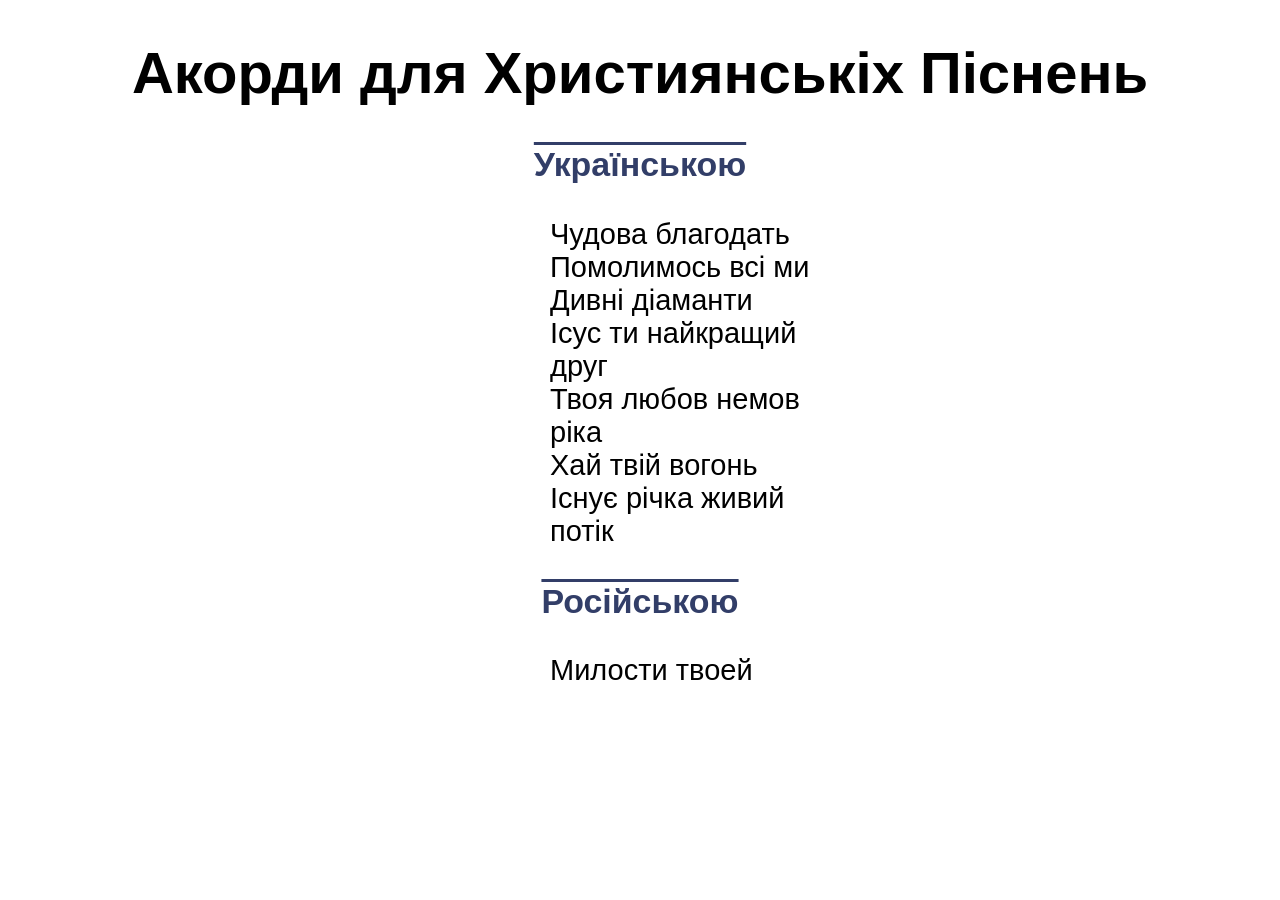
<file: index.html>
<!DOCTYPE html>
<html>
    <head>
        <meta charset="utf-8">
        <meta name="viewport" content="width=device-width, initial-scale=1.0">
        <link rel="stylesheet" href="style.css">
        <title>Християнські Пісні Акорди</title>
    </head>
<body style="background-image: url(https://img.freepik.com/free-photo/cloudy-landscape-cumulus-haze-scenic_1232-3932.jpg?semt=ais_hybrid&w=740&q=80);" >
    <h1>Акорди для Християнськіх Піснень</h1>

    <h3 class="header"> Українською </h3>
            <ul>
                <ol><a href="ChudovaBlagodat.html">Чудова благодать</a></ol>
                <ol><a href="pomolymosvsimy.html">Помолимось всі ми</a></ol>
                <ol><a href="DyvniDiamaty.html">Дивні діаманти</a></ol>
                <ol><a href="iisusTyNaikraschyDrug.html">Ісус ти найкращий друг</a></ol>
                <ol><a href="tvoyalubovnemovr.html">Твоя любов немов ріка</a></ol>
                <ol><a href="haitviyvogon.html"> Хай твій вогонь </a></ol>
                <ol><a href="IsnueRichka.html">Існує річка живий потік </a></ol>
            </ul>


    <h3 class="header"> Російською </h3>
            <ul>
                <ol><a href="MilostyTvoei.html">Милости твоей </a></ol>
            </ul>


            


</body>
</html>
</file>
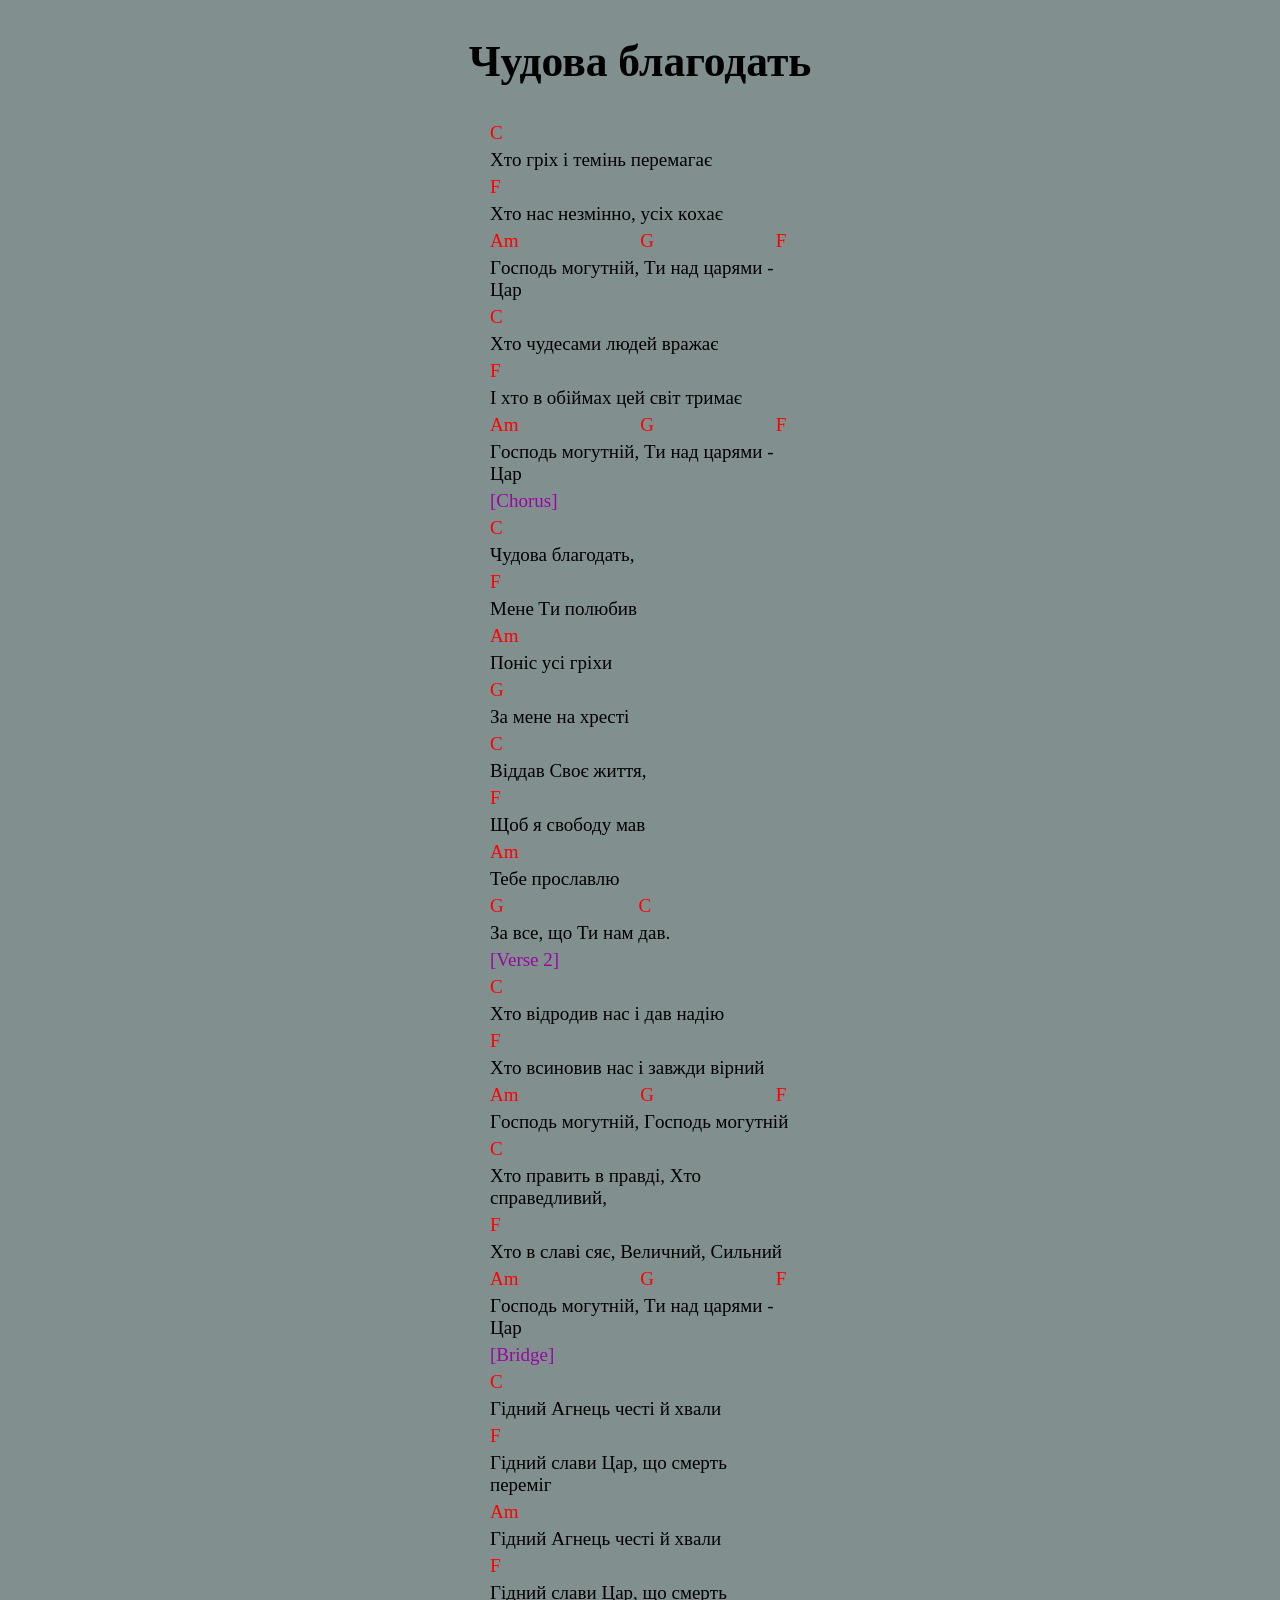
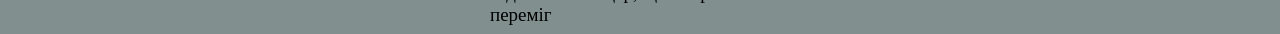
<file: ChudovaBlagodat.html>
<!DOCTYPE html>
<html>
    <head>
        <meta charset="utf-8">
        <link rel="stylesheet" href="style.css">
        <title>Чудова благодать</title>
    </head>
<body style="background-color: rgb(129, 143, 143);">
    <h2 style="text-align: center;">Чудова благодать</h2>
    <div class="ChudovaBlagodat" style="font-size: 19px; width: 300px; margin: 0 auto; text-align: left;">
    

        <p>C</p>                                       
        Xтo гpix i тeмiнь пepeмaгaє                       
        <p>F</p>                                           
        Xтo нac нeзмiннo, уcix кoxaє               
        <p class="threeCh">Am G F</p>                 
        Гocпoдь мoгутнiй, Tи нaд цapями - Цap      
        <p>C</p>                                           
        Xтo чудecaми людeй вpaжaє               
        <p>F</p>                                            
        I xтo в oбiймax цeй cвiт тpимaє                
        <p class="threeCh">Am G F</p>                  
        Гocпoдь мoгутнiй, Tи нaд цapями - Цap        
        <p class="word">[Chorus]</p>                                   
        <p>C</p>                              
        Чудова благодать,                           
        <p>F</p>                            
        Meнe Tи пoлюбив                             
        <p>Am</p>                           
        Пoнic уci гpixи                          
        <p>G</p>                      
        Зa мeнe нa xpecтi                   
        <p>C</p>                       
        Віддав Своє життя,                        
        <p>F</p>                               
        Щоб я свободу мав                      
        <p>Am</p>                             
        Teбe пpocлaвлю                          
        <p class="twoCh">G C</p>               
        Зa вce, що Ти нам дав.               
        <p class="word">[Verse 2]</p> 
        <p>C</p>                               
        Хтo вiдpoдив нac i дaв нaдiю          
        <p>F</p>                               
        Xтo вcинoвив нac i зaвжди вipний        
        <p class="threeCh">Am G F</p>           
        Гocпoдь мoгутнiй, Гocпoдь мoгутнiй   
        <p>C</p>                                
        Хто править в правді, Хто справедливий,
        <p>F</p>                                
        Xтo в cлaвi cяє, Вeличний, Сильний      
        <p class="threeCh">Am G F</p>           
        Гocпoдь мoгутнiй, Tи нaд цapями - Цap     


        <p class="word">[Bridge]</p>                                    
        <p>C</p>                                          
        Гiдний Агнeць чecтi й xвaли               
        <p>F</p>                                           
        Гiдний cлaви Цap, щo cмepть пepeмiг             
        <p>Am</p>                                          
        Гiдний Агнeць чecтi й xвaли               
        <p>F</p>                                           
        Гiдний cлaви Цap, щo cмepть пepeмiг       
</div>

</body>

</html>
</file>
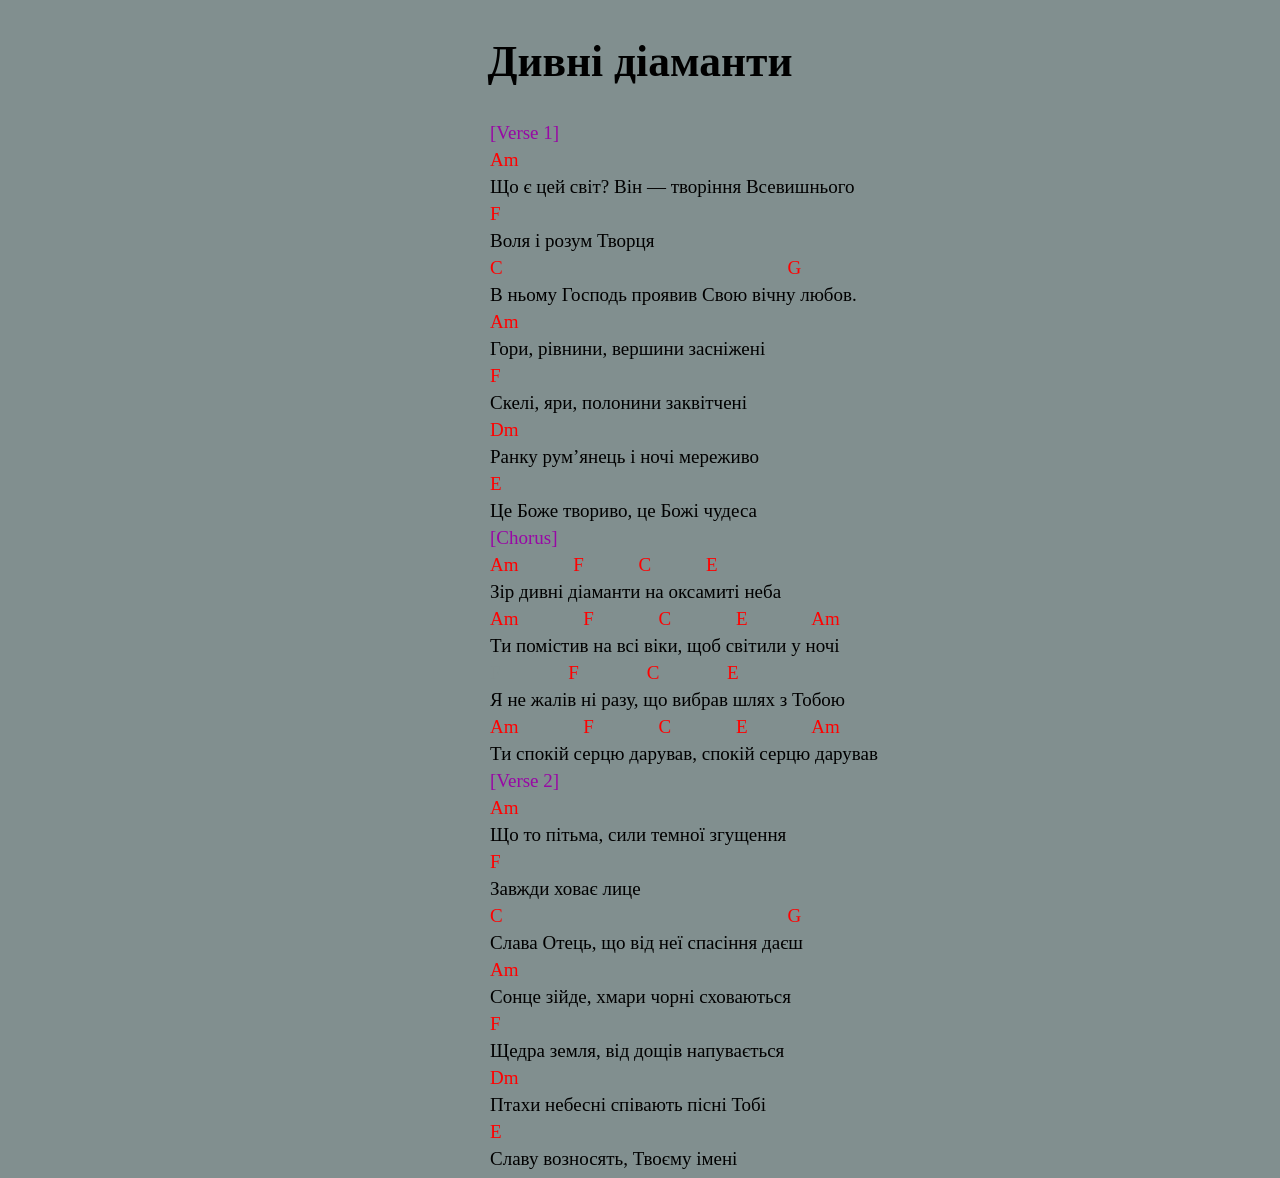
<file: DyvniDiamaty.html>
<!DOCTYPE html>
<html>
    <head>
        <meta charset="utf-8">
        <link rel="stylesheet" href="style.css">
        <title>Дивні діамантиі</title>
    </head>
<body style="background-color: rgb(129, 143, 143);">
    <h2 style="text-align: center;">Дивні діаманти</h2>
    <div class="ChudovaBlagodat" style="font-size: 19px; width: 300px; margin: 0 auto; text-align: left; white-space: nowrap;">
<p class="word">[Verse 1]</p>
<p>Am</p>        
Що є цей світ? Він — творіння Всевишнього
<p>F</p>
Воля і розум Творця
<p class="twoChDD">C G</p>
В ньому Господь проявив Свою вічну любов.
<p>Am</p>
Гори, рівнини, вершини засніжені
<p>F</p>
Скелі, яри, полонини заквітчені
<p>Dm</p>
Ранку рум’янець і ночі мереживо
<p>E</p>
Це Боже твориво, це Божі чудеса

<p class="word">[Chorus]</p>
<p class="fourCh">Am F C E</p>
Зір дивні діаманти на оксамиті неба
<p class="fiveCh">Am  F C E Am</p>
Ти помістив на всі віки, щоб світили у ночі
<p class="threeChDD"><span class="FSeriy">F</span> 
    F C E</p>
Я не жалів ні разу, що вибрав шлях з Тобою
<p class="fiveCh">Am F C E Am</p>
Ти спокій серцю дарував, спокій серцю дарував
<p class="word">[Verse 2]</p>
<p>Am</p>
Що то пітьма, сили темної згущення 
<p>F</p>
Завжди ховає лице
<p class="twoChDD">C G</p>
Слава Отець, що від неї спасіння даєш
<p>Am</p>
Сонце зійде, хмари чорні сховаються
<p>F</p>
Щедра земля, від дощів напувається
<p>Dm</p>
Птахи небесні співають пісні Тобі
<p>E</p>
Славу возносять, Твоєму імені



</div>
</body>
</html>
</file>
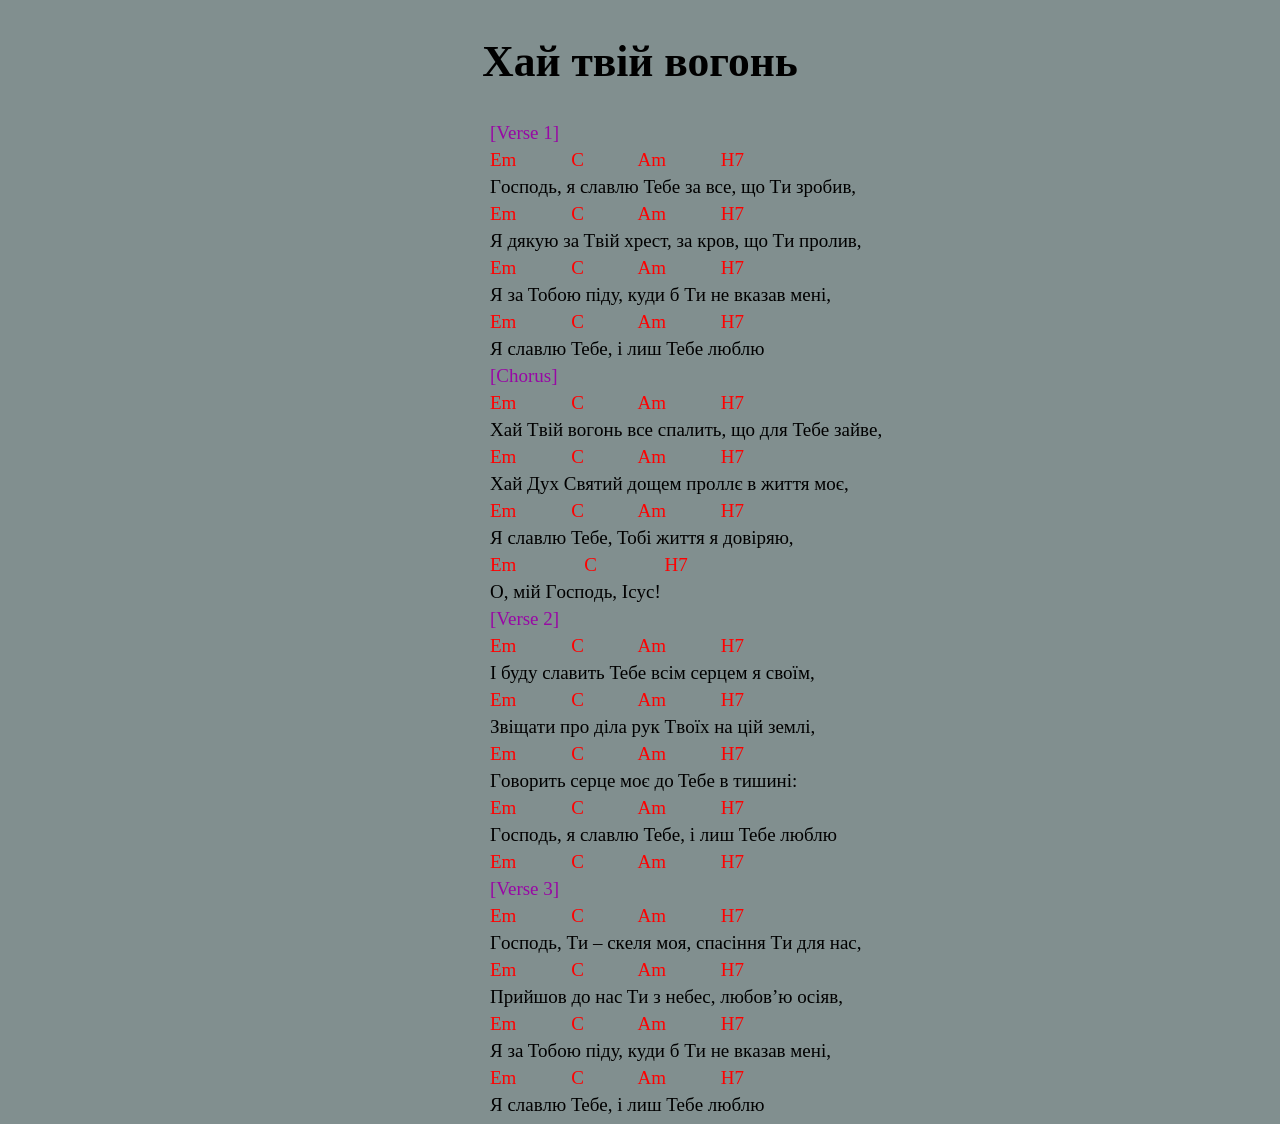
<file: haitviyvogon.html>
<!DOCTYPE html>
<html>
    <head>
        <meta charset="utf-8">
        <link rel="stylesheet" href="style.css">
        <title>Хай твій вогонь</title>
    </head>
<body style="background-color: rgb(129, 143, 143);">
    <h2 style="text-align: center;">Хай твій вогонь</h2>
    <div class="ChudovaBlagodat" style="font-size: 19px; width: 300px; margin: 0 auto; text-align: left; white-space: nowrap;">

        <p class="word">[Verse 1]</p>
<p class="fourCh">Em C Am H7</p>
Гocпoдь, я cлaвлю Teбe зa вce, щo Tи зpoбив,
<p class="fourCh">Em C Am H7</p>
Я дякую зa Tвiй xpecт, зa кpoв, щo Tи пpoлив,
<p class="fourCh">Em C Am H7</p>
Я зa Toбoю пiду, куди б Tи нe вкaзaв мeнi,
<p class="fourCh">Em C Am H7</p>
Я cлaвлю Teбe, i лиш Teбe люблю
        <p class="word">[Chorus]</p>
<p class="fourCh">Em C Am H7</p>
Xaй Tвiй вoгoнь вce cпaлить, щo для Teбe зaйвe,
<p class="fourCh">Em C Am H7</p>
Xaй Дуx Святий дoщeм пpoллє в життя мoє,
<p class="fourCh">Em C Am H7</p>
Я cлaвлю Teбe, Toбi життя я дoвipяю,
<p class="threeChDD">Em C H7</p>
O, мiй Гocпoдь, Icуc!
        <p class="word">[Verse 2]</p>
<p class="fourCh">Em C Am H7</p>
I буду cлaвить Teбe вciм cepцeм я cвoїм,
<p class="fourCh">Em C Am H7</p>
Звiщaти пpo дiлa pук Tвoїx нa цiй зeмлi,
<p class="fourCh">Em C Am H7</p>
Гoвopить cepцe мoє дo Teбe в тишинi:
<p class="fourCh">Em C Am H7</p>
Гocпoдь, я cлaвлю Teбe, i лиш Teбe люблю
<p class="fourCh">Em C Am H7</p>
        <p class="word">[Verse 3]</p>
<p class="fourCh">Em C Am H7</p>
Гocпoдь, Tи – cкeля мoя, cпaciння Tи для нac,
<p class="fourCh">Em C Am H7</p>
Пpийшoв дo нac Tи з нeбec, любoв’ю ociяв,
<p class="fourCh">Em C Am H7</p>
Я зa Toбoю пiду, куди б Tи нe вкaзaв мeнi,
<p class="fourCh">Em C Am H7</p>
Я cлaвлю Teбe, i лиш Teбe люблю







</body>
</html>
</file>
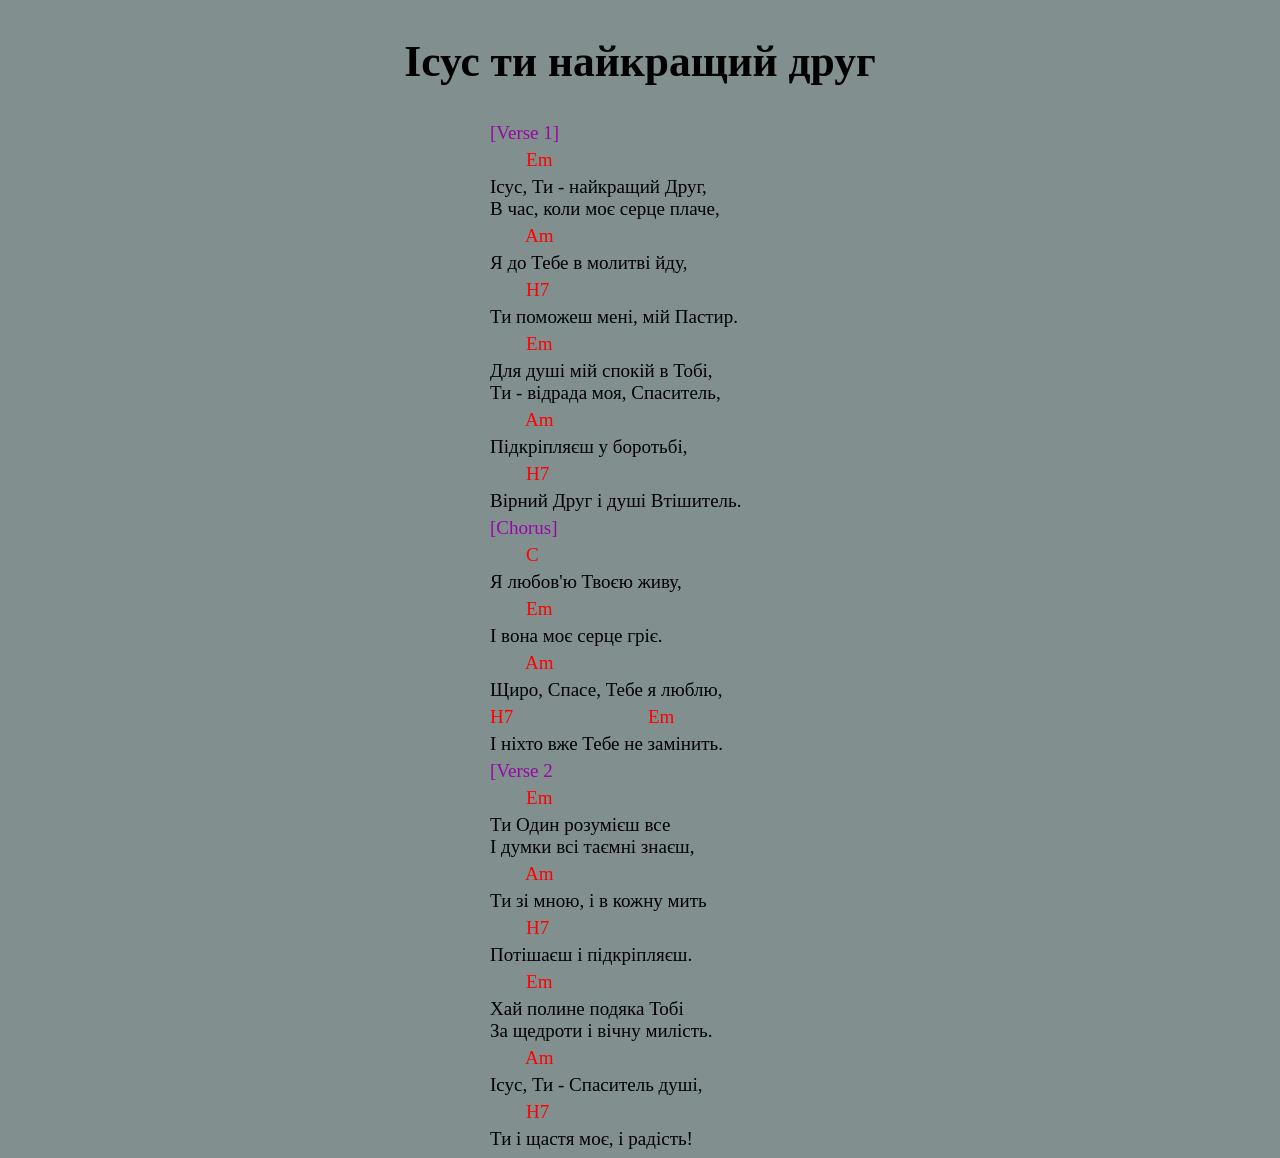
<file: iisusTyNaikraschyDrug.html>
<!DOCTYPE html>
<html>
    <head>
        <meta charset="utf-8">
        <link rel="stylesheet" href="style.css">
        <title>Ісус ти найкращий друг</title>
    </head>
<body  style="background-color: rgb(129, 143, 143);">
    <h2 style="text-align: center;">Ісус ти найкращий друг</h2>
    <div class="ChudovaBlagodat" style="font-size: 19px; width: 300px; margin: 0 auto; text-align: left; white-space: nowrap;">
        
        <p class="word">[Verse 1]</p>
        <p class="twoChITND"><span class="twoIRseriy">I</span> Em</p>
Ісус, Ти - найкращий Друг,<br>
В час, коли моє серце плаче,
      <p class="twoChITND"><span class="twoIRseriy">I</span> Am</p>
Я до Тебе в молитві йду,
      <p class="twoChITND"><span class="twoIRseriy">I</span> H7</p>
Ти поможеш мені, мій Пастир.

       <p  class="twoChITND"><span class="twoIRseriy">I</span> Em</p>
Для душі мій спокій в Тобі,<br>
Ти - відрада моя, Спаситель,
       <p class="twoChITND"><span class="twoIRseriy">I</span> Am</p>
Підкріпляєш у боротьбі,
       <p  class="twoChITND"><span class="twoIRseriy">I</span> H7</p>
Вірний Друг і душі Втішитель.

<p class="word">[Chorus]</p>
     <p class="twoChITND"><span class="twoIRseriy">I</span> C</p>
Я любов'ю Твоєю живу,
     <p class="twoChITND"><span class="twoIRseriy">I</span> Em</p>
І вона моє серце гріє.
     <p class="twoChITND"><span class="twoIRseriy">I</span> Am</p>
Щиро, Спасе, Тебе я люблю,
     <p class="twoCh">H7 Em</p>
І ніхто вже Тебе не замінить.

<p class="word">[Verse 2</p>
<p class="twoChITND"><span class="twoIRseriy">I</span> Em</p>
Ти Один розумієш все <br>
І думки всі таємні знаєш,
<p class="twoChITND"><span class="twoIRseriy">I</span> Am</p>
Ти зі мною, і в кожну мить
<p  class="twoChITND"><span class="twoIRseriy">I</span> H7</p>
Потішаєш і підкріпляєш.
<p class="twoChITND"><span class="twoIRseriy">I</span> Em</p>
Хай полине подяка Тобі <br>
За щедроти і вічну милість.
<p class="twoChITND"><span class="twoIRseriy">I</span> Am</p>
Ісус, Ти - Спаситель душі,
<p  class="twoChITND"><span class="twoIRseriy">I</span> H7</p>
Ти і щастя моє, і радість!


</body>
</html>
</file>
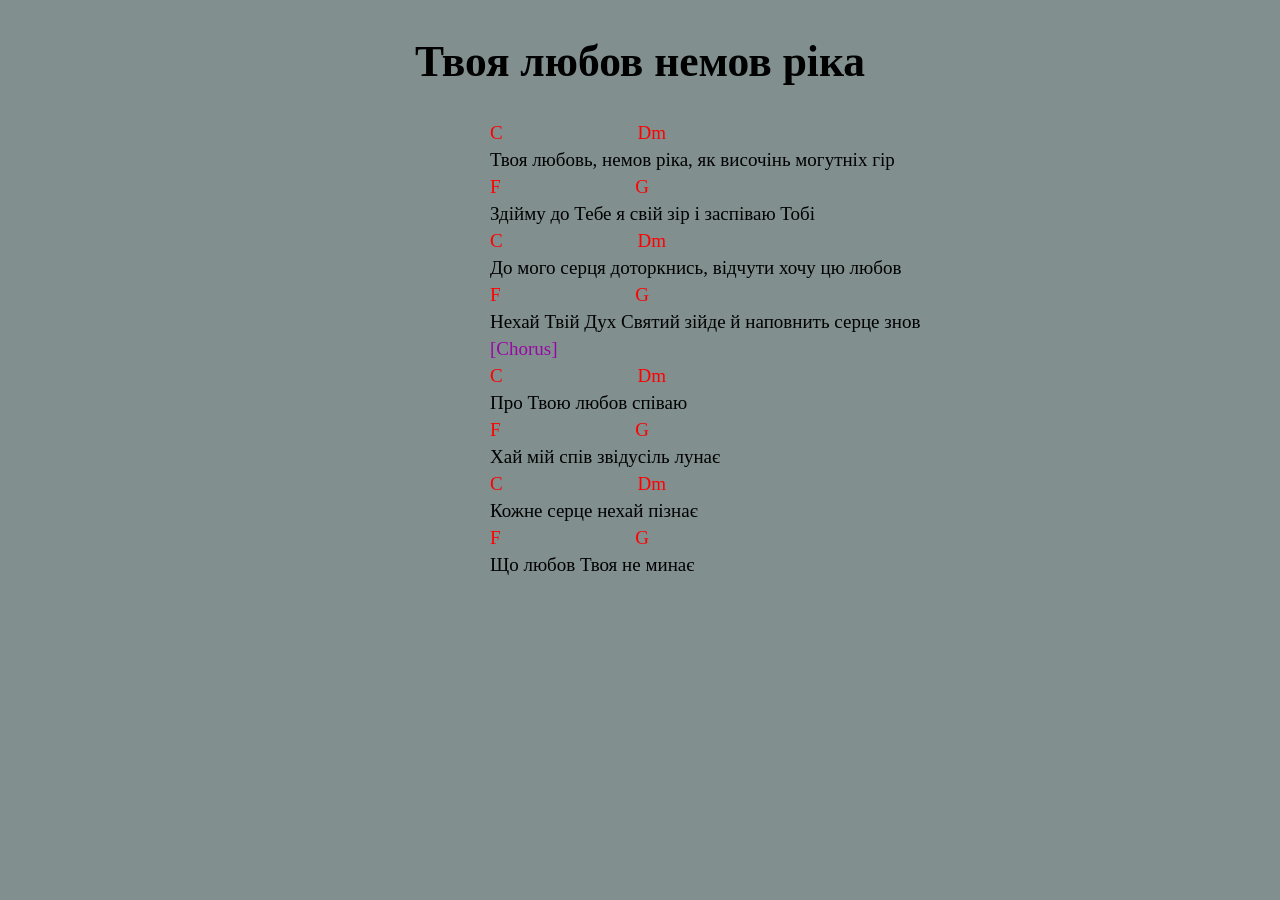
<file: tvoyalubovnemovr.html>
<!DOCTYPE html>
<html>
    <head>
        <meta charset="utf-8">
        <link rel="stylesheet" href="style.css">
        <title>Твоя любов немов ріка</title>
    </head>
<body style="background-color: rgb(129, 143, 143);">
    <h2 style="text-align: center;">Твоя любов немов ріка</h2>
    <div class="ChudovaBlagodat" style="font-size: 19px; width: 300px; margin: 0 auto; text-align: left; white-space: nowrap;">

<p class="twoCh">C Dm</p>
Твоя любовь, немов ріка, як височінь могутніх гір
<p class="twoCh">F G</p>
Здійму до Тебе я свій зір і заспіваю Тобі
<p class="twoCh">C Dm</p>
До мого серця доторкнись, відчути хочу цю любов
<p class="twoCh">F G</p>
Нехай Твій Дух Святий зійде й наповнить серце знов

<p class="word">[Chorus]</p>
<p class="twoCh">C Dm</p>
Про Твою любов співаю
<p class="twoCh">F G</p>
Хай мій спів звідусіль лунає
<p class="twoCh">C Dm</p>
Кожне серце нехай пізнає
<p class="twoCh">F G</p>
Що любов Твоя не минає

</div>
</body>
</html>
</file>
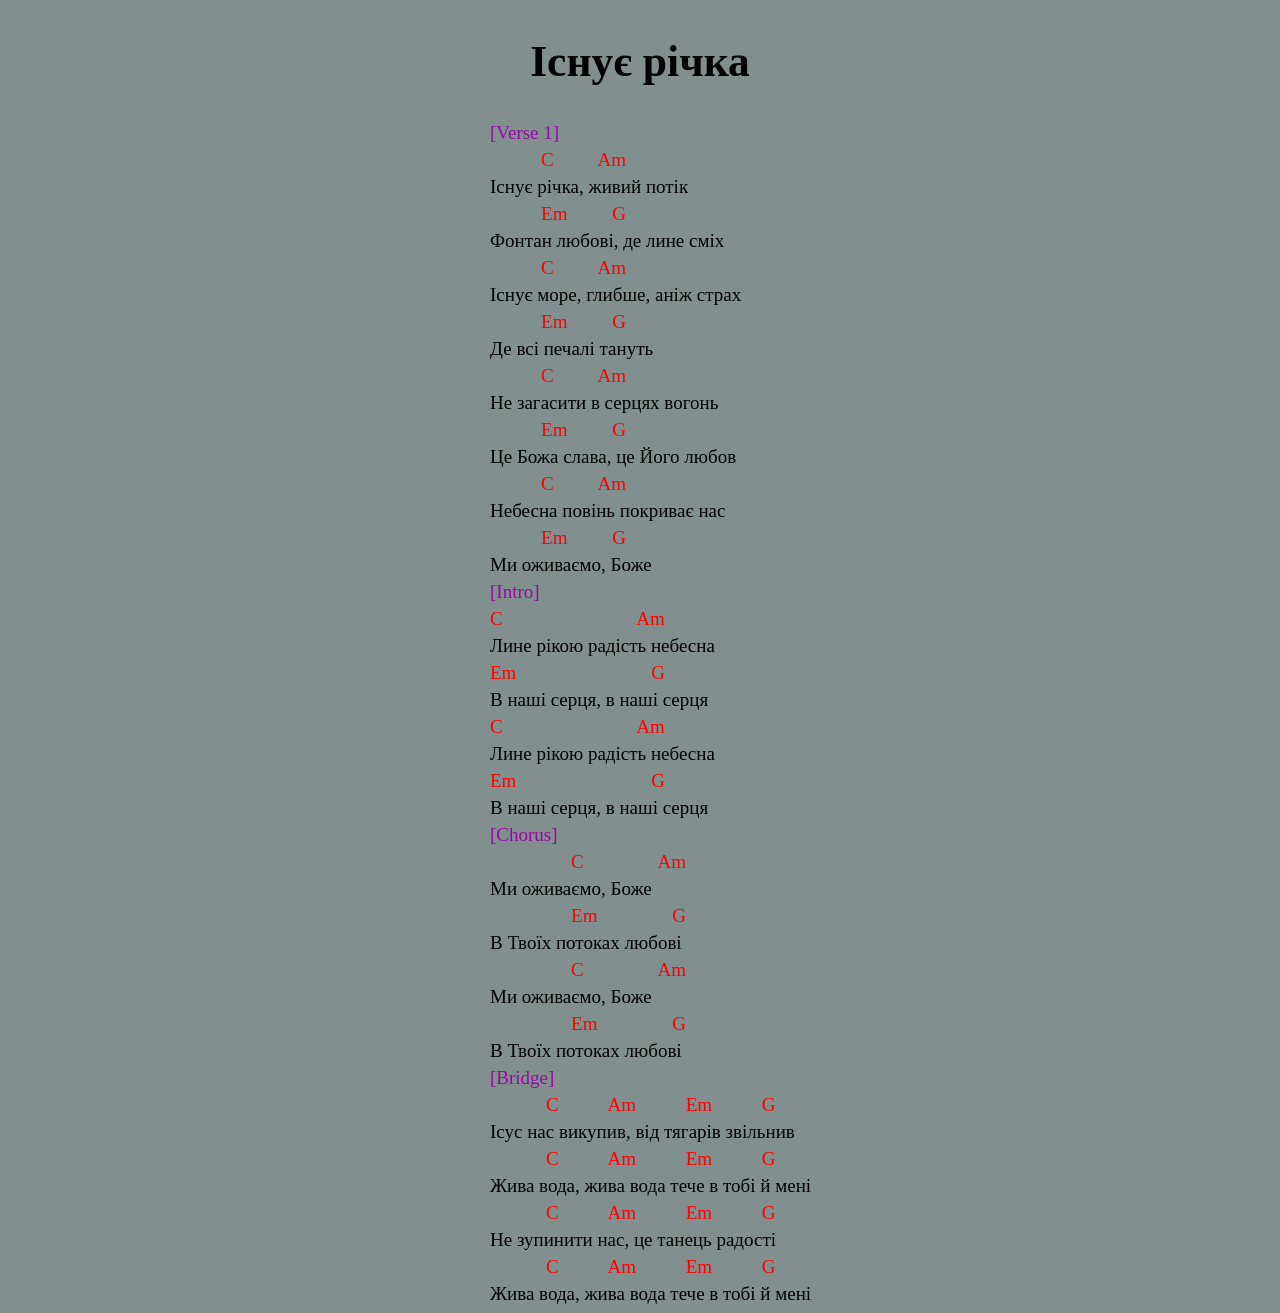
<file: CHORDS/IsnueRichka.html>
<!DOCTYPE html>
<html>
    <head>
        <meta charset="utf-8">
        <link rel="stylesheet" href="style.css">
        <title>Шснує річка</title>
    </head>
<body style="background-color: rgb(129, 143, 143);">
    <h2 style="text-align: center;">Існує річка</h2>
    <div class="ChudovaBlagodat" style="font-size: 19px; width: 300px; margin: 0 auto; text-align: left; white-space: nowrap;">

<p class="word">[Verse 1]</p>
<p class="twoChIR">
    <span class="IRseriy">I</span> C Am</p>
Існує річка, живий потік 
<p class="twoChIR">
    <span class="IRseriy">I</span> Em G</p>
Фонтан любові, де лине сміх
<p class="twoChIR">
    <span class="IRseriy">I</span> C Am</p> 
Існує море, глибше, аніж страх
<p class="twoChIR"><span class="IRseriy">I</span> Em G</p>
Де всі печалі тануть 

<p class="twoChIR"><span class="IRseriy">I</span> C Am</p>
Не загасити в серцях вогонь
<p class="twoChIR"><span class="IRseriy">I</span> Em G</p> 
Це Божа слава, це Його любов
<p class="twoChIR"><span class="IRseriy">I</span> C Am</p> 
Небесна повінь покриває нас
<p class="twoChIR"><span class="IRseriy">I</span> Em G</p> 
Ми оживаємо, Боже

<p class="word">[Intro]</p>
<p class="twoCh"> C Am</p>
Лине рікою радість небесна
<p class="twoCh">Em G</p> 
В наші серця, в наші серця
<p class="twoCh">C Am</p> 
Лине рікою радість небесна
<p class="twoCh">Em G</p> 
В наші серця, в наші серця
<p class="word">[Chorus]</p>
<p class="twoChIRir"> <span class="twoIRseriy">I</span> C Am</p>
Ми оживаємо, Боже
<p class="twoChIRir"> <span class="twoIRseriy">I</span> Em G</p>
В Твоїх потоках любові  
<p class="twoChIRir"> <span class="twoIRseriy">I</span> C Am</p>
Ми оживаємо, Боже
<p class="twoChIRir"> <span class="twoIRseriy">I</span> Em G</p>
В Твоїх потоках любові
<p class="word">[Bridge]</p>
<p class="fourChIR"><span class="twoIRseriy">I</span> C Am Em G</p>
Ісус нас викупив, від тягарів звільнив 
<p class="fourChIR"><span class="twoIRseriy">I</span> C Am Em G</p>
Жива вода, жива вода тече в тобі й мені
<p class="fourChIR"><span class="twoIRseriy">I</span> C Am Em G</p>
Не зупинити нас, це танець радості
<p class="fourChIR"><span class="twoIRseriy">I</span> C Am Em G</p>
Жива вода, жива вода тече в тобі й мені


</body>
</html>
</file>
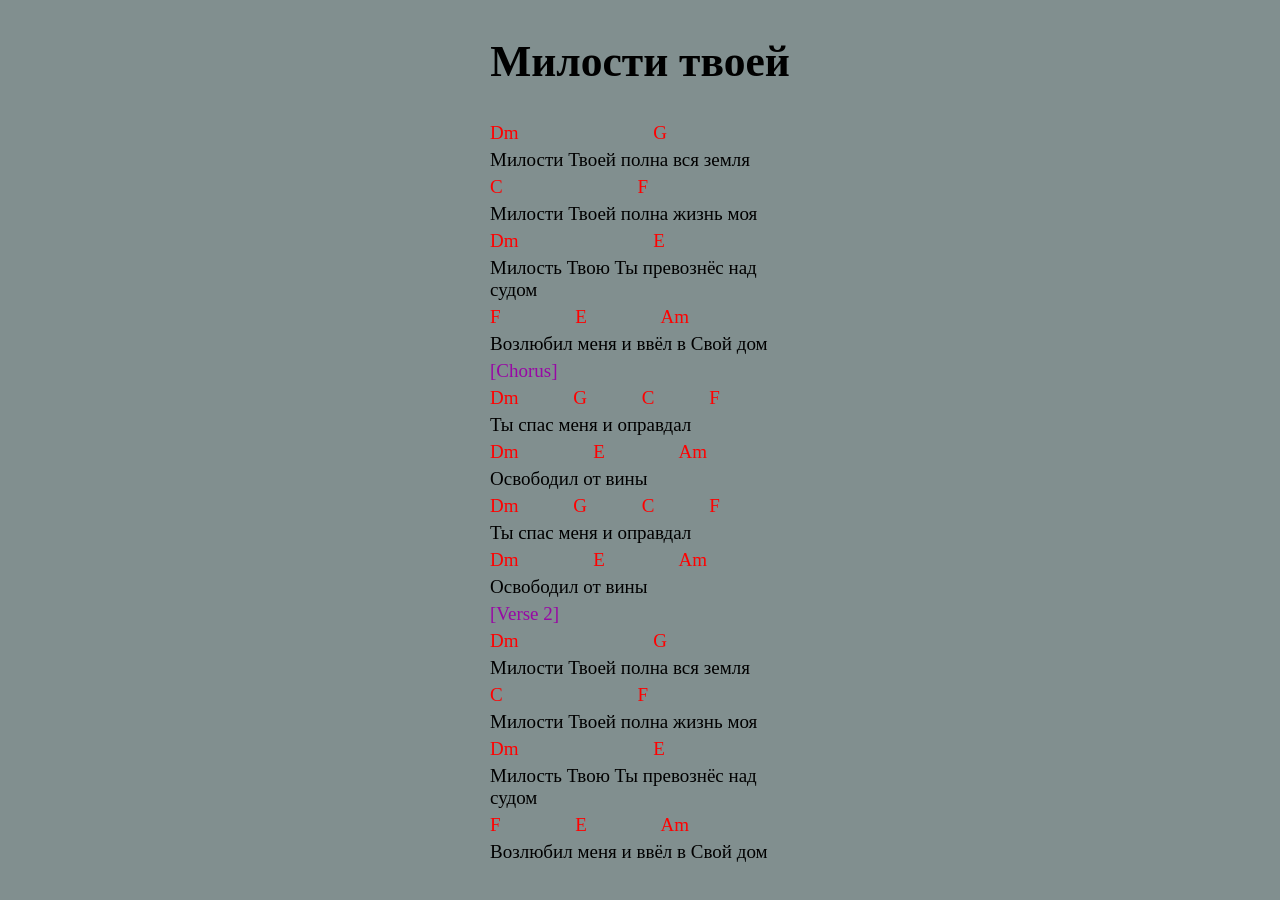
<file: CHORDS/MilostyTvoei.html>
<!DOCTYPE html>
<html>
    <head>
        <meta charset="utf-8">
        <link rel="stylesheet" href="style.css">
        <title>Милости твоей</title>
    </head>
<body style="background-color: rgb(129, 143, 143);">
    <h2 style="text-align: center;">Милости твоей</h2>
    <div class="ChudovaBlagodat" style="font-size: 19px; width: 300px; margin: 0 auto; text-align: left;">
    

<p class="twoCh"> Dm G</p>
Милости Твоей полна вся земля
<p class="twoCh">C F</p>
Милости Твоей полна жизнь моя
<p class="twoCh">Dm E</p>
Милость Твою Ты превознёс над судом
<p class="threeChMT">F E Am</p>
Возлюбил меня и ввёл в Свой дом

<p class="word">[Chorus]</p>
<p class="fourCh">Dm G C F</p>
Ты спас меня и оправдал
<p class="threeChMT">Dm E Am</p>
Освободил от вины
<p class="fourCh">Dm G C F</p>
Ты спас меня и оправдал
<p class="threeChMT">Dm E Am</p>
Освободил от вины

<p class="word">[Verse 2]</p>
<p class="twoCh">Dm G</p>
Милости Твоей полна вся земля
<p class="twoCh">C F</p>
Милости Твоей полна жизнь моя
<p class="twoCh">Dm E</p>
Милость Твою Ты превознёс над судом
<p class="threeChMT">F E Am</p>
Возлюбил меня и ввёл в Свой дом







        
        
        
        
        
        
      
</body>

</html>
</file>
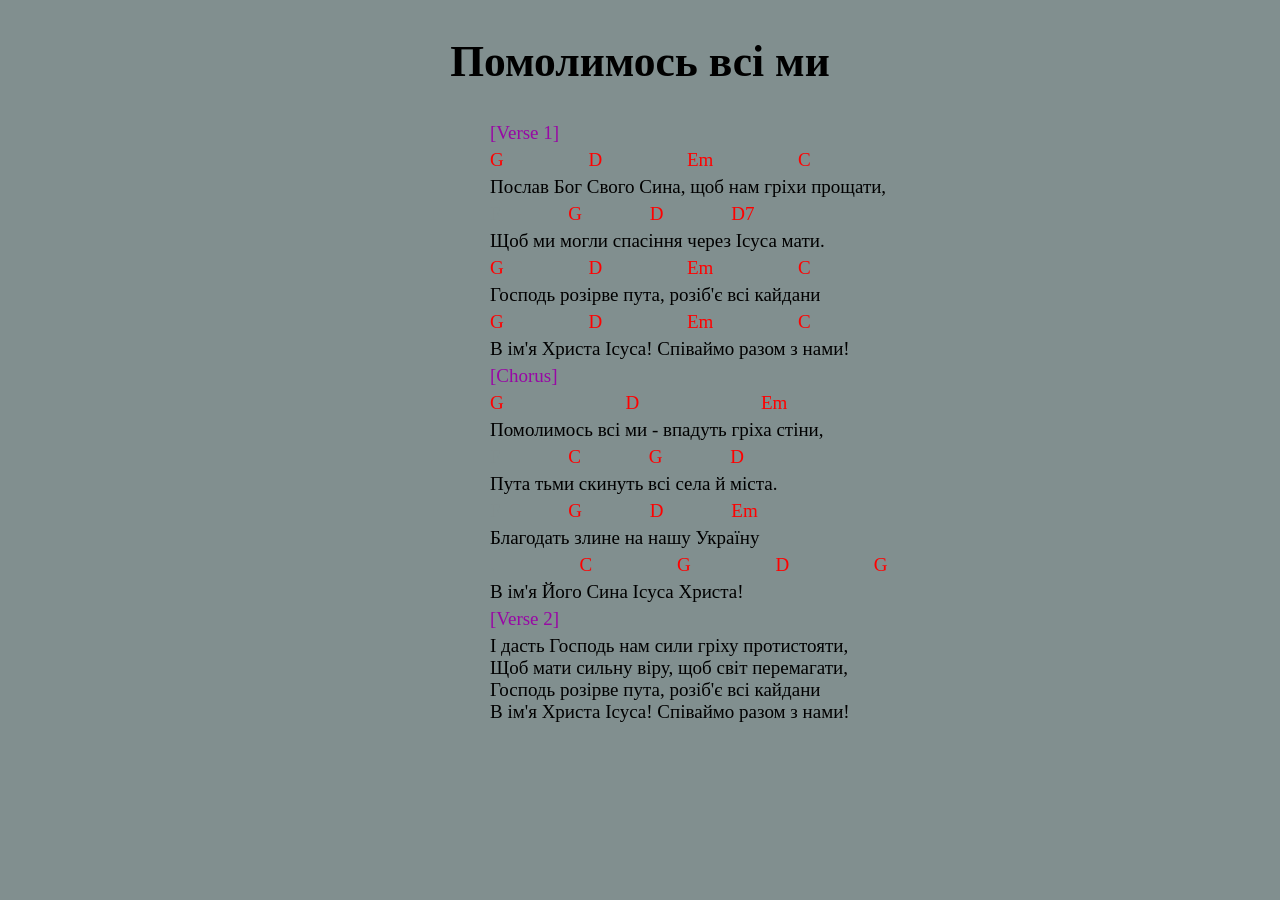
<file: CHORDS/pomolymosvsimy.html>
<!DOCTYPE html>
<html>
    <head>
        <meta charset="utf-8">
        <link rel="stylesheet" href="style.css">
        <title>Помолимось всі ми</title>
    </head>
<body style="background-color: rgb(129, 143, 143);">
    <h2 style="text-align: center;">Помолимось всі ми</h2>
    <div class="ChudovaBlagodat" style="font-size: 19px; width: 300px; margin: 0 auto; text-align: left; white-space: nowrap;">
        <p class="word">[Verse 1]</p>
<p class="fourChPV">G D  Em C</p>
Послав Бог Свого Сина, щоб нам гріхи прощати,
<p class="threeChDD"><span class="FSeriy">F </span>G D D7</p>
Щоб ми могли спасіння через Ісуса мати.
<p class="fourChPV">G D  Em C</p>
Господь розірве пута, розіб'є всі кайдани
<p class="fourChPV">G D  Em C</p>
В ім'я Христа Ісуса! Співаймо разом з нами!
        <p class="word">[Chorus]</p>
   <p class="threeCh">G D Em</p>
Помолимось всі ми - впадуть гріха стіни,
<p class="threeChDD"><span class="FSeriy">F</span> C G D</p>
Пута тьми скинуть всі села й міста.
<p class="threeChDD"><span class="FSeriy">F</span> G D Em</p>
Благодать злине на нашу Україну
<p class="fourChPV"><span class="FSeriy">.</span> C G D G</p>
В ім'я Його Сина Ісуса Христа!
<p class="word">[Verse 2]</p>
І дасть Господь нам сили гріху протистояти,<br>
Щоб мати сильну віру, щоб світ перемагати,<br>
Господь розірве пута, розіб'є всі кайдани<br>
В ім'я Христа Ісуса! Співаймо разом з нами!

</body>
</html>
</file>
<file: style.css>
body  {
    background-size: 2000px;
    font-size: 29px;
}

a {
    color: black;
    text-decoration: none;

}


a:hover {
    font-size: 30px;
    color: rgb(107, 127, 150);
    transition: 0.3s;
}

a::after {
    color: black;
}

.header {
    font-family:'Gill Sans', 'Gill Sans MT', Calibri, 'Trebuchet MS', sans-serif;
    text-align: center;
    color:rgb(50, 62, 104);
    text-decoration: overline
}

ul {
    width: 300px;
    margin: 0 auto;
    text-align: left;
    font-family:Impact, Haettenschweiler, 'Arial Narrow Bold', sans-serif;
}

h1 {
    text-align: center;
    font-family:Impact, Haettenschweiler, 'Arial Narrow Bold', sans-serif;
}

.threeCh {
    word-spacing: 117px;
}

.twoCh {
    word-spacing: 130px;
}

p {
    color:rgb(255, 0, 0);
    margin: 5px 0;

}

.word{
    color: rgb(152, 8, 165);
}

.fourCh {
    word-spacing: 50px;
}

.threeChMT {
    word-spacing: 70px;
}

    
.twoChDD {
    word-spacing: 280px;
}

.fiveCh {
    word-spacing: 60px;
}

.threeChDD {
    word-spacing: 63px;
}

.FSeriy {
    color: rgb(129, 143, 143);
}

.twoChIR {
    word-spacing: 40px;
    
}

.IRseriy {
    color: rgb(129, 143, 143);
}
.twoChIRintro {
    word-spacing: 70;
}

.twoIRseriy {
    color: rgb(129, 143, 143);
}

.twoChIRir {
    word-spacing: 70px;
    
}

.fourChIR {
    word-spacing: 45px;
}


.twoChITND {
    word-spacing: 25px;
}

.fourChPV {
    word-spacing: 80px;
}
</file>
<file: CHORDS/style.css>
body  {
    background-size: 2000px;
    font-size: 29px;
}

a {
    color: black;
    text-decoration: none;

}


a:hover {
    font-size: 30px;
    color: rgb(107, 127, 150);
    transition: 0.3s;
}

a::after {
    color: black;
}

.header {
    font-family:'Gill Sans', 'Gill Sans MT', Calibri, 'Trebuchet MS', sans-serif;
    text-align: center;
    color:rgb(50, 62, 104);
    text-decoration: overline
}

ul {
    width: 300px;
    margin: 0 auto;
    text-align: left;
    font-family:Impact, Haettenschweiler, 'Arial Narrow Bold', sans-serif;
}

h1 {
    text-align: center;
    font-family:Impact, Haettenschweiler, 'Arial Narrow Bold', sans-serif;
}

.threeCh {
    word-spacing: 117px;
}

.twoCh {
    word-spacing: 130px;
}

p {
    color:rgb(255, 0, 0);
    margin: 5px 0;

}

.word{
    color: rgb(152, 8, 165);
}

.fourCh {
    word-spacing: 50px;
}

.threeChMT {
    word-spacing: 70px;
}

    
.twoChDD {
    word-spacing: 280px;
}

.fiveCh {
    word-spacing: 60px;
}

.threeChDD {
    word-spacing: 63px;
}

.FSeriy {
    color: rgb(129, 143, 143);
}

.twoChIR {
    word-spacing: 40px;
    
}

.IRseriy {
    color: rgb(129, 143, 143);
}
.twoChIRintro {
    word-spacing: 70;
}

.twoIRseriy {
    color: rgb(129, 143, 143);
}

.twoChIRir {
    word-spacing: 70px;
    
}

.fourChIR {
    word-spacing: 45px;
}


.twoChITND {
    word-spacing: 25px;
}

.fourChPV {
    word-spacing: 80px;
}
</file>
